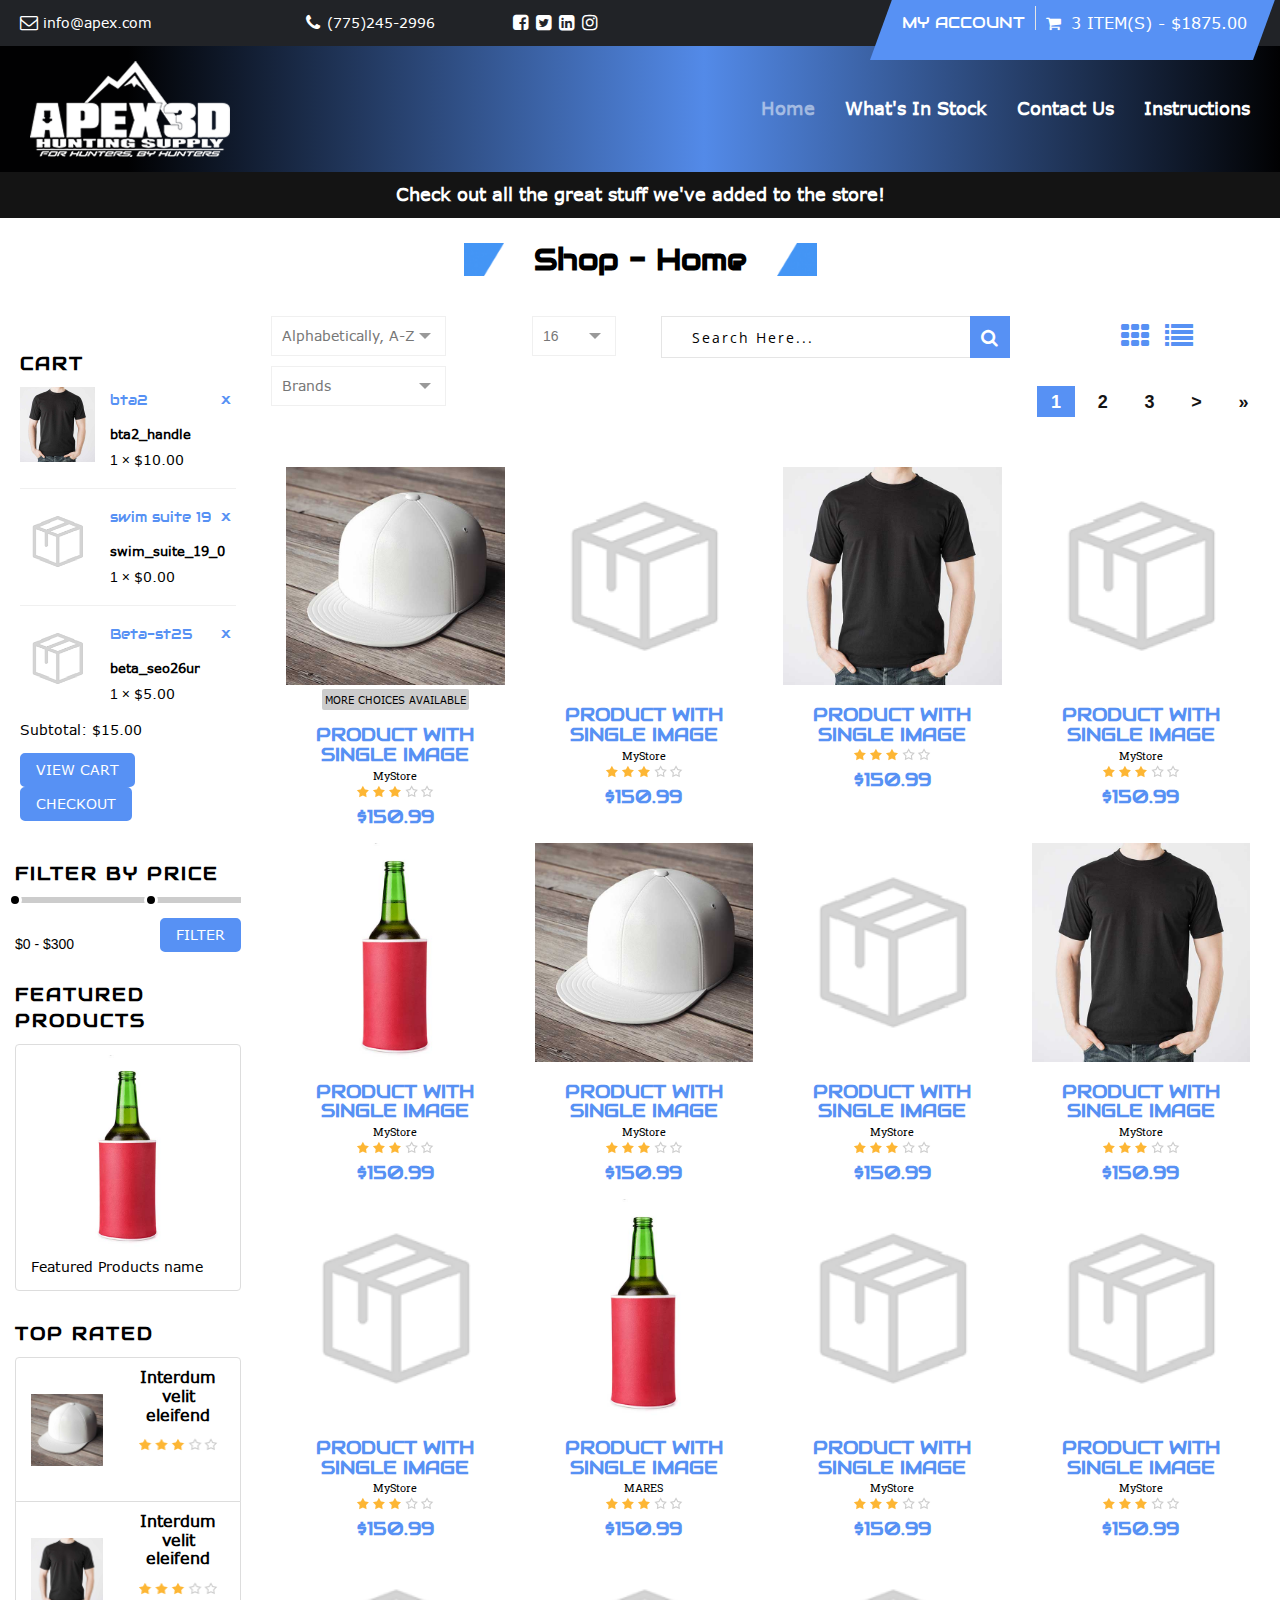
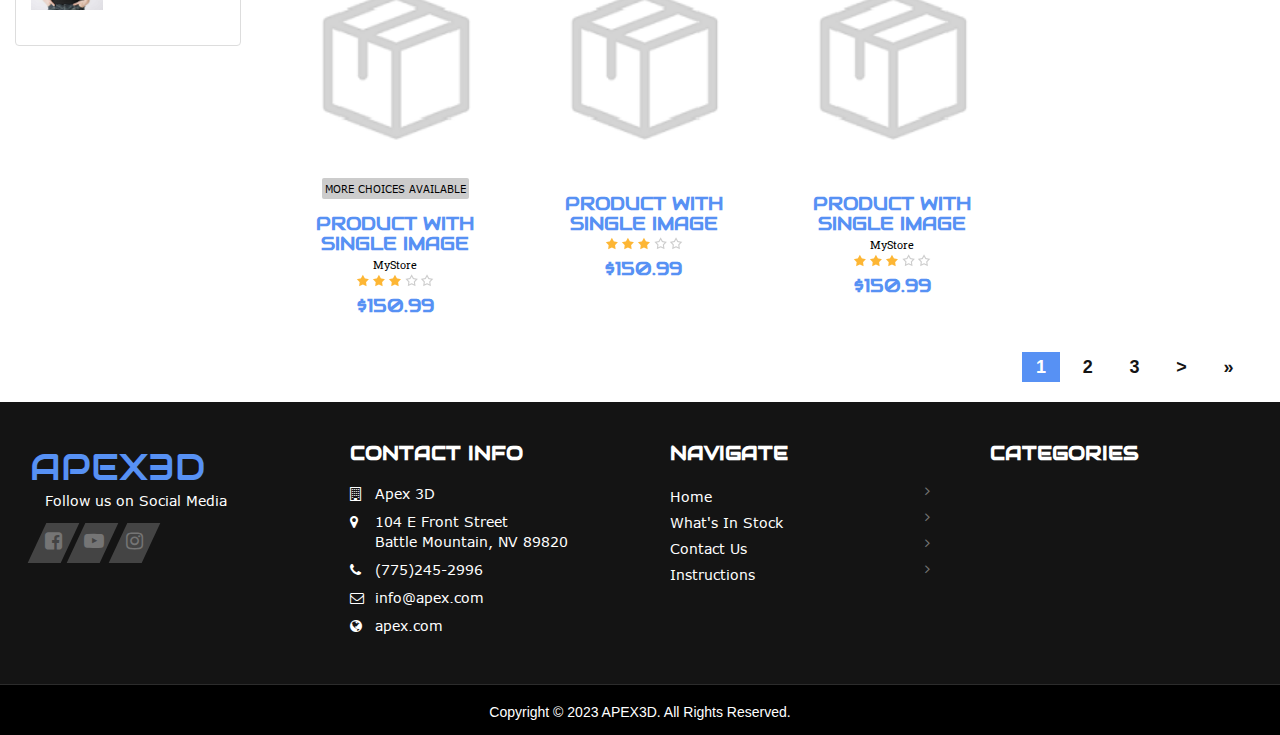
<file: shop.html>
<!DOCTYPE html>
<html lang="en">

<head>
    <meta charset="utf-8">
    <meta http-equiv="X-UA-Compatible" content="IE=edge">
    <meta name="viewport" content="width=device-width, initial-scale=1">
    <meta name="description" content="">
    <meta name="keywords" content="">
    <title>Apex</title>
    <link rel="shortcut icon" href="img/favicon.png">
    <link type="text/css" rel="stylesheet" href="css/font-awesome.min.css">
    <link type="text/css" rel="stylesheet" href="css/bootstrap.min.css">
    <link type="text/css" rel="stylesheet" href="css/owl.carousel.css">
    <link type="text/css" rel="stylesheet" href="css/magnific-popup.css">
    <link type="text/css" rel="stylesheet" href="css/main.css">
    <link type="text/css" rel="stylesheet" href="css/theme1.css">
    <!-- CSS media queries -->
    <link type="text/css" rel="stylesheet" href="css/media-queries.css">
    <link href="js/smMenu/jquery.smartmenus.bootstrap.css" rel="stylesheet">
    <link href="css/smartnav.css" rel="stylesheet">
    <link href="css/customStyles.css" rel="stylesheet">
    <link rel="stylesheet" type="text/css" href="css/lightbox.css" />
    <link href="https://stackpath.bootstrapcdn.com/font-awesome/4.7.0/css/font-awesome.min.css" rel="stylesheet">
    <!-- HTML5 shim and Respond.js for IE8 support of HTML5 elements and media queries -->
    <!-- WARNING: Respond.js doesn't work if you view the page via file:// -->
    <!--[if lt IE 9]>
         <script src="https://oss.maxcdn.com/html5shiv/3.7.3/html5shiv.min.js"></script>
         <script src="https://oss.maxcdn.com/respond/1.4.2/respond.min.js"></script>
      <![endif]-->
    <link href="https://fonts.googleapis.com/css?family=Open+Sans&display=swap" rel="stylesheet">
    <link rel="preconnect" href="https://fonts.gstatic.com">
    <link href="https://fonts.googleapis.com/css2?family=Roboto+Slab:wght@400;700&display=swap" rel="stylesheet">
    <link rel="stylesheet" href="css/custom__apex__stylesheet.css">
</head>

<body class="products">


    <div id="wrapper" class="main-wrapper">
        <!-- 
            Navigation
            ==================================== -->
            <header id="head" class="sticky-header">
                <div class="header-top primary">
                   <div class="container">
                      <div class="row">
                         <div class="col-lg-8 col-md-8 col-sm-8 col-xs-12">
                            <div class="row">
                               <div class="col-xs-12 col-md-4 pull-left quick-contact">
                                  <i class="fa fa-envelope-o"></i>
                                  <p><span></span><a href="mailto:info@apex.com">info@apex.com</a>
                                  </p>
                               </div>
                               <div class="col-xs-12 col-md-3 pull-left quick-contact phone">
                                  <i class="fa fa-phone"></i>
                                  <p><span>(775)245-2996</span></p>
                               </div>
                               <div class="col-xs-12 col-md-2 pull-left socialkt" id="social">
                                  <ul class="pull-left social-links text-center">
                                     <li><a href="#"><i class="fa fa-facebook-square"></i></a></li>
                                     <li><a href="#"><i class="fa fa-twitter-square"></i></a></li>
                                     <li><a href="#"><i class="fa fa-linkedin-square"></i></a></li>
                                     <li><a href="#"><i class="fa fa-instagram"></i></a></li>
                                  </ul>
                               </div>
                            </div>
                         </div>
                         <div class="col-xs-12 col-sm-4 col-md-4 col-lg-4 topRight">
                            <nav class="top-nav dropdown type2">
                               <ul class="text-right">
                                  <li class="myacc">
                                     <a href="#">My Account</a>
                                     <ul class="submenu text-left">
                                        <li><a href="#" data-toggle="modal" data-target="#myModal">Register <span><i
                                                    class="fa fa-edit"></i></span></a></li>
                                        <li><a href="#">Login <span><i class="fa fa-lock"></i></span></a></li>
                                     </ul>
                                  </li>
                                  <li class="cart cartWidgetInner">
                                     <a href="#">
                                        <i class="fa fa-shopping-cart"></i>&nbsp;
                                        <span>3 item(s) - $1875.00</span>
                                     </a>
                                     <ul class="submenu product_list_widget text-left">
                                        <!-- .product item -->
                                        <li>
                                           <a href="#" class="thumb">
                                              <img src="img/new-arrivals.png" alt="">
                                           </a>
                                           <div class="pdDesc">
                                              <a href="#">Cool Item 1</a>
                                              <a href="#" class="remove">x</a>
                                              <div class="variation">
                                                 <strong>Size :</strong> <span>Small</span>
                                              </div>
                                              <span class="quantity">1 × <span class="amount">$625.00</span></span>
                                           </div>
                                        </li>
                                        <li>
                                           <a href="#" class="thumb">
                                              <img src="img/new-arrivals.png" alt="">
                                           </a>
                                           <div class="pdDesc">
                                              <a href="#">Cool Item 1</a>
                                              <a href="#" class="remove">x</a>
                                              <div class="variation">
                                                 <strong>Size :</strong> <span>Small</span>
                                              </div>
                                              <span class="quantity">1 × <span class="amount">$625.00</span></span>
                                           </div>
                                        </li>
                                        <li>
                                           <a href="#" class="thumb">
                                              <img src="img/new-arrivals.png" alt="">
                                           </a>
                                           <div class="pdDesc">
                                              <a href="#">Cool Item 1</a>
                                              <a href="#" class="remove">x</a>
                                              <div class="variation">
                                                 <strong>Size :</strong> <span>Small</span>
                                              </div>
                                              <span class="quantity">1 × <span class="amount">$625.00</span></span>
                                           </div>
                                        </li>
                                        <!-- // .product item -->
                                        <!-- .product item -->
       
       
                                        <!-- // product list -->
                                        <li class="total">
                                           <span>Subtotal: </span>
                                           <span class="amount">&nbsp;$1875.00</span>
                                        </li>
                                        <li class="buttons">
                                           <a href="#" class="btn btn-gold-border">View Cart</a>
                                           <a href="#" class="btn btn-gold-border">Checkout</a>
                                        </li>
                                        <!-- // .product item -->
                                     </ul>
                                  </li>
                               </ul>
                            </nav>
                         </div>
                      </div>
                   </div>
                </div>
       
                <div class="row HeaderMenu">
                   <div class="col-xs-12">
                      <!--Start nav-->
                      <div class="navbar-default" role="navigation">
                         <div class="container">
                            <div class="navbar-header">
                               <button type="button" class="navbar-toggle" data-toggle="collapse"
                                  data-target=".navbar-collapse">
                                  <span class="sr-only">Toggle navigation</span>
                                  <span class="icon-bar"></span>
                                  <span class="icon-bar"></span>
                                  <span class="icon-bar"></span>
                               </button>
                               <a class="navbar-brand" href="index.html">
                                  <img src="img/logo.png" alt="Logo">
                               </a>
                            </div>
                            <div class="navbar-collapse collapse">
                               <!-- Left nav -->
                               <ul class="nav navbar-nav navbarRight">
                                  <li><a href="index.html" class="current-active">Home</a> </li>
                                  <li><a href="#">What's In Stock</a></li>
                                  <!-- <li>
                                     <a href="#">Services <span class="caret"></span></a>
                                     <ul class="dropdown-menu">
                                        <li><a href="#">Our Services</a></li>
                                        <li><a href="#">The Simulator</a></li>
                                        <li><a href="#">Parties & Events</a></li>
                                     </ul>
                                  </li> -->
                                  <li><a href="#">Contact us</a> </li>
                                  <li><a href="#">Instructions</a> </li>
                               </ul>
                               <!--Dropdown Menus UL-->
                            </div>
                            <!--/.nav-collapse -->
                         </div>
                         <!--/.container -->
                      </div> <!-- Main Navbar Div ENDS-->
                   </div>
                </div>
             </header>
        <!--
            End Navigation
            ==================================== -->
        <!--
                Home slider
                ==================================== -->
        <div id="slider" class="sitemessage  slider-wrapper relative overflow-hidden slide-overlay clb">
            <div class="col-xs-12 col-sm-12 col-md-12 col-lg-12" id="abovetext">
                <div class="message" id="sitemessage">
                    <p>Check out all the great stuff we've added to the store!</p>
                </div>
            </div>
        </div> <!-- // #start -->
        <!--
                End Home slider
                ==================================== -->
        <!-- // shop breadcrumb -->
        <section class="product-category-page">
            <div class="container">
                <div class="row" id="storecat">
                    <h2>Shop - Home</h2>
                </div>
                <div class="row">
                    <div class="col-xs-12 col-sm-4 col-md-3">
                        <div id="secondary" class="widget-area" role="complementary">
                            <!-- .widget -->





                            <aside class="widget cartWidget">
                                <h3 class="widget-title">Cart</h3>
                                <div class="cartWidgetInner">
                                    <ul class="product_list_widget">
                                        <li>
                                            <a href="/products/bta2_handle" class="thumb">
                                                <img src="img/shirt.jpg" alt="" class="sidebar_img">
                                            </a>
                                            <div class="pdDesc">
                                                <a href="/products/bta2_handle">bta2</a>
                                                <a href="javascript:void(0)"
                                                    onclick="deleteFromCartTop('5d0b5a91-5e90-4055-9dd9-7db9ac1f1040', this)"
                                                    class="remove btn-remove-cart-top">x</a>
                                                <div class="variation">
                                                    <strong>bta2_handle</strong>
                                                </div>
                                                <span class="quantity">1 × <span class="amount">$10.00</span></span>
                                            </div>
                                        </li>
                                        <li>
                                            <a href="/products/swim_suite_19_0" class="thumb">
                                                <img src="img/no-product.png" alt="" class="sidebar_img">
                                            </a>
                                            <div class="pdDesc">
                                                <a href="/products/swim_suite_19_0">swim suite 19</a>
                                                <a href="javascript:void(0)"
                                                    onclick="deleteFromCartTop('5ceb9f05-c7ac-45a7-8b6c-7454ac1f1040', this)"
                                                    class="remove btn-remove-cart-top">x</a>
                                                <div class="variation">
                                                    <strong>swim_suite_19_0</strong>
                                                </div>
                                                <span class="quantity">1 × <span class="amount">$0.00</span></span>
                                            </div>
                                        </li>
                                        <li>
                                            <a href="/products/beta_seo26ur" class="thumb">
                                                <img src="img/no-product.png" alt="" class="sidebar_img">
                                            </a>
                                            <div class="pdDesc">
                                                <a href="/products/beta_seo26ur">Beta-st25</a>
                                                <a href="javascript:void(0)"
                                                    onclick="deleteFromCartTop('5cb98c68-5434-4a49-a4ba-5e86ac1f1040', this)"
                                                    class="remove btn-remove-cart-top">x</a>
                                                <div class="variation">
                                                    <strong>beta_seo26ur</strong>
                                                </div>
                                                <span class="quantity">1 × <span class="amount">$5.00</span></span>
                                            </div>
                                        </li>
                                    </ul>
                                    <!-- // product list -->
                                    <p class="total">
                                        <span>Subtotal:</span>
                                        <span class="amount">$15.00</span>
                                    </p>
                                    <p class="buttons">
                                        <a href="cart.html" class="btn btn-ash-border">View Cart</a>
                                        <a href="checkout.html" class="btn btn-ash-border btn_place_order">Checkout</a>
                                    </p>
                                </div>
                            </aside>


                            <!-- // cart widget -->
                            <!-- .widget -->

                            <!-- // product category -->
                            <!-- .widget -->
                            <aside class="price-filter-widget widget">
                                <h3 class="widget-title">Filter by Price</h3>
                                <div class="price-range-wrapper">
                                    <div class="priceRange"></div>
                                    <div class="price-slider-amount clear">
                                        <label for="amount">Price:</label>
                                        <input type="text" id="amount" readonly>
                                        <a href="#" class="btn btn-ash-border pull-right">Filter</a>
                                    </div>
                                </div>
                            </aside>
                            <!-- .widget -->
                            <aside class="widget desktop-v-featured_products">
                                <h3 class="widget-title">Featured Products</h3>
                                <ul class="list-group widget-img-slideshow">
                                    <li class="list-group-item">
                                        <img src="img/koozie.jpg" alt="" class="img-responsive">
                                        <p>Featured Products name</p>
                                    </li>

                                </ul>
                            </aside>
                            <!-- end .widget -->
                            <!-- .widget -->
                            <aside class="widget">
                                <h3 class="widget-title">Top Rated</h3>
                                <ul class="list-group">
                                    <li class="list-group-item">
                                        <div class="widgetProduct">
                                            <div class="media">
                                                <div class="media-left">
                                                    <a href="#">
                                                        <img alt="" src="img/mask.jpg" class="media-object">
                                                    </a>
                                                </div>
                                                <div class="media-body">
                                                    <h4 class="media-heading"><a href="#">Interdum velit
                                                            eleifend</a></h4>
                                                    <p class="rating"><img src="img/star.png" alt=""></p>
                                                    <span class="price">$55</span>
                                                </div>
                                            </div>
                                        </div>
                                    </li>
                                    <li class="list-group-item">
                                        <div class="widgetProduct">
                                            <div class="media">
                                                <div class="media-left">
                                                    <a href="#">
                                                        <img alt="" src="img/shirt.jpg" class="media-object">
                                                    </a>
                                                </div>
                                                <div class="media-body">
                                                    <h4 class="media-heading"><a href="#">Interdum velit
                                                            eleifend</a></h4>
                                                    <p class="rating"><img src="img/star.png" alt=""></p>
                                                    <span class="price">$55</span>
                                                </div>
                                            </div>
                                        </div>
                                    </li>

                                </ul>
                            </aside>
                            <!-- end .widget -->
                        </div>
                        <!-- // widget-area -->
                    </div>
                    <!-- // col-sm-3 -->
                    <div class="col-xs-12 col-sm-8 col-md-9">
                        <div class="productDisplayType">

                            <div class="row">
                                <input type="hidden" id="filtered_products_section" value="div">
                                <div class="col-xs-12 col-sm-4 col-md-3">
                                    <div class="productSorting">
                                        <div id="sbHolder_18994987" class="sbHolder"><a id="sbToggle_18994987" href="#"
                                                class="sbToggle"></a><a id="sbSelector_18994987" href="#"
                                                class="sbSelector sbFocus">Alphabetically, A-Z</a>
                                            <ul id="sbOptions_18994987" class="sbOptions" style="display: none;">
                                                <li><a href="#name_asc" rel="name_asc" class="sbFocus">Alphabetically,
                                                        A-Z</a></li>
                                                <li><a href="#name_desc" rel="name_desc">Alphabetically, Z-A</a></li>
                                                <li><a href="#price_asc" rel="price_asc">Price, Low to high</a></li>
                                                <li><a href="#price_desc" rel="price_desc">Price, High to low</a></li>
                                                <li><a href="#created_desc" rel="created_desc">Newest first</a></li>
                                                <li><a href="#created_asc" rel="created_asc">Oldest first</a></li>
                                            </ul>
                                        </div>
                                    </div>
                                </div>




                                <div class="hidden-xs hidden-sm col-md-2">
                                    <div class="productLimiter clear">
                                        <label for="productlimiter">Show :</label>
                                        <select name="productlimiter" id="productlimiter" class="" sb="54963162"
                                            style="display: none;">
                                            <option value="15">15</option>
                                            <option value="25">25</option>
                                            <option value="50">50</option>
                                            <option value="75">75</option>
                                            <option value="100">100</option>
                                            <option value="125">125</option>
                                        </select>
                                        <div id="sbHolder_54963162" class="sbHolder"><a id="sbToggle_54963162" href="#"
                                                class="sbToggle"></a><a id="sbSelector_54963162" href="#"
                                                class="sbSelector">16</a>
                                            <ul id="sbOptions_54963162" class="sbOptions" style="display: none;">
                                                <li><a href="#16" rel="16" class="sbFocus">16</a></li>
                                                <li><a href="#25" rel="25">25</a></li>
                                                <li><a href="#50" rel="50">50</a></li>
                                                <li><a href="#75" rel="75">75</a></li>
                                                <li><a href="#100" rel="100">100</a></li>
                                                <li><a href="#125" rel="125">125</a></li>
                                            </ul>
                                        </div>
                                    </div>
                                </div>
                                <div class="col-xs-12 col-sm-8 col-md-7 clear filter_sf" id="filter_sf">
                                    <div class="col-xs-12 col-sm-8 col-md-8">
                                        <div class="productLimiter clear">
                                            <form action="#" method="post" class="blog-search" id="part_search_form">
                                                <input type="text" value="" name="search_part" id="search_part"
                                                    class="search-input partSearch ui-autocomplete-input"
                                                    placeholder="Search Here..." autocomplete="off">
                                                <button type="button" id="part_search_button"
                                                    class="productSearch_button search-sub">
                                                    <i class="fa fa-search"></i>
                                                </button>
                                            </form>
                                        </div>
                                    </div>

                                    <!--nav class="woocommerce-pagination">
            <ul class="page-numbers text-right">
                <li><span class="current">1</span></li>
                <li><a href="#">2</a></li>
                <li><a href="#">3</a></li>
                <li><a href="#">→</a></li>
            </ul>
         </nav-->
                                    <div class="col-xs-12 col-sm-4 col-md-4">
                                        <nav class="productViewToggle">
                                            <a href="shop.html" class="gridView"><i class="fa fa-th"></i></a>
                                            <a href="listview.html" class="listView"><i class="fa fa-list"></i></a>
                                        </nav>
                                    </div>
                                    <!--nav class="woocommerce-pagination">
            <ul class="page-numbers text-right">
               <li><span class="current">1</span></li>
               <li><a href="#">2</a></li>
               <li><a href="#">3</a></li>
               <li><a href="#">&rarr;</a></li>
            </ul>
         </nav-->
                                </div>
                            </div>
                            <div class="row">
                                <div class="col-xs-12 col-sm-4 col-md-3 ">
                                    <div class="productSorting">
                                        <div class="productSorting">
                                            <div id="sbHolder_52447504" class="sbHolder"><a id="sbToggle_52447504"
                                                    href="#" class="sbToggle"></a><a id="sbSelector_52447504" href="#"
                                                    class="sbSelector">Brands</a>
                                                <ul id="sbOptions_52447504" class="sbOptions"
                                                    style="top: 26px; max-height: 1369px; display: none;">
                                                    <li><a href="#name_asc" rel="name_asc" class="sbFocus">brand1</a>
                                                    </li>
                                                    <li><a href="#name_desc" rel="name_desc">brand2</a></li>
                                                    <li><a href="#price_asc" rel="price_asc">brand3</a></li>
                                                    <li><a href="#price_desc" rel="price_desc">brand4</a></li>
                                                    <li><a href="#created_desc" rel="created_desc">brand5</a></li>
                                                    <li><a href="#created_asc" rel="created_asc">brand6</a></li>
                                                </ul>
                                            </div>
                                            <!--select name="productsorting" id="productsorting" class="selectbox">
               <option value="default" selected="selected">Default sorting</option>
               <option value="price">Sort by price: low to high</option>
               <option value="price-desc">Sort by price: high to low</option>
            </select-->
                                        </div>

                                    </div>
                                </div>

                                <!-- .widget -->
                                <aside class="widget mobile-v-featured_products">
                                    <h3 class="widget-title">Featured Products</h3>
                                    <ul class="list-group widget-img-slideshow">
                                        <li class="list-group-item">
                                            <img src="img/koozie.jpg" alt="" class="img-responsive">
                                            <p>Featured Products name</p>
                                        </li>

                                    </ul>
                                </aside>
                                <!-- end .widget -->

                                <div class="col-xs-12 col-sm-9 col-md-9 clear">
                                    <ul class="page-numbers text-right">
                                        <li><span class="current">1</span></li>
                                        <li><a href="#">2</a></li>
                                        <li><a href="#">3</a></li>
                                        <li><a href="#" title="Next">&gt;</a></li>
                                        <li><a href="#" title="Last">»</a></li>
                                    </ul>
                                </div>

                            </div>
                        </div>
                        <div class="row no-margin row-border proLists">
                            <div class="col-xs-12 col-sm-6 col-md-3">
                                <div data-product-id="4" class="productBorder chkProductID">
                                    <img src="img/mask.jpg" alt="" class="img-responsive">
                                    <div class="productBorderHover verticalMiddle">
                                        <div class="verticalInner">
                                            <h4><a href="#">Product With Single Image</a></h4>
                                            <p class="rating">
                                                <img src="img/star.png" alt="">
                                            </p>
                                            <div class="price">
                                                <del><span class="amount">$180.99</span></del>
                                                <span class="amount">$150.99</span>
                                            </div>
                                        </div>
                                    </div>

                                    <div class="frontinfo">
                                        <span class="more_choice more_choice_available">MORE CHOICES AVAILABLE</span>
                                        <h4><a href="#">Product With Single Image</a></h4>
                                        <h5 class="manuf">MyStore</h5>
                                        <center>
                                            <div class="rating product-rating bottom_rating">
                                                <img src="img/star.png" alt="">


                                            </div>
                                            <!--p class="rating">
													<img src="/img/icons/star2.png" alt=""> <span class="numr">(15)</span>
												</p-->
                                        </center>
                                        <div class="amount">$150.99</div>
                                    </div>
                                    <!-- products meta -->
                                    <ul class="productMetas">
                                        <li><a href="shop-single-quick.php" class="ajax-view"><span><i
                                                        class="fa fa-eye"></i></span> Quick View</a></li>
                                        <li><a href="#"><span><i class="fa fa-shopping-cart"></i></span> Add to Cart</a>
                                        </li>
                                        <li><a href="#"><span><i class="fa fa-heart-o"></i></span> Wishlist</a></li>

                                    </ul>
                                    <!-- // products meta -->
                                    <!-- animated-border -->
                                    <span class="linetop"></span>
                                    <span class="lineright"></span>
                                    <span class="linebottom"></span>
                                    <span class="lineleft"></span>
                                    <!-- // animated-border -->
                                </div>
                            </div>
                            <div class="col-xs-12 col-sm-6 col-md-3">
                                <div data-product-id="5" class="productBorder chkProductID">
                                    <img src="img/no-product.png" alt="" class="img-responsive">
                                    <div class="productBorderHover verticalMiddle">
                                        <div class="verticalInner">
                                            <h4><a href="#">Product With Single Image</a></h4>
                                            <p class="rating">
                                                <img src="img/star.png" alt="">
                                            </p>
                                            <div class="price">
                                                <del><span class="amount">$180.99</span></del>
                                                <span class="amount">$150.99</span>
                                            </div>
                                        </div>
                                    </div>


                                    <div class="frontinfo">
                                        <h4><a href="#">Product With Single Image</a></h4>
                                        <h5 class="manuf">MyStore</h5>
                                        <center>
                                            <div class="rating product-rating bottom_rating">
                                                <img src="img/star.png" alt="">


                                            </div>
                                            <!--p class="rating">
													<img src="/img/icons/star2.png" alt=""> <span class="numr">(15)</span>
												</p-->
                                        </center>
                                        <div class="amount">$150.99</div>
                                    </div>
                                    <!-- products meta -->
                                    <ul class="productMetas">
                                        <li><a href="shop-single-quick.php" class="ajax-view"><span><i
                                                        class="fa fa-eye"></i></span> Quick View</a></li>
                                        <li><a href="#"><span><i class="fa fa-shopping-cart"></i></span> Add to Cart</a>
                                        </li>
                                        <li><a href="#"><span><i class="fa fa-heart-o"></i></span> Wishlist</a></li>

                                    </ul>
                                    <!-- // products meta -->
                                    <!-- animated-border -->
                                    <span class="linetop"></span>
                                    <span class="lineright"></span>
                                    <span class="linebottom"></span>
                                    <span class="lineleft"></span>
                                    <!-- // animated-border -->
                                </div>
                            </div>
                            <div class="col-xs-12 col-sm-6 col-md-3">
                                <div data-product-id="6" class="productBorder chkProductID">
                                    <img src="img/shirt.jpg" alt="" class="img-responsive">
                                    <div class="productBorderHover verticalMiddle">
                                        <div class="verticalInner">
                                            <h4><a href="#">Product With Single Image</a></h4>
                                            <p class="rating">
                                                <img src="img/star.png" alt="">
                                            </p>
                                            <div class="price">
                                                <del><span class="amount">$180.99</span></del>
                                                <span class="amount">$150.99</span>
                                            </div>
                                        </div>
                                    </div>

                                    <div class="frontinfo">
                                        <h4><a href="#">Product With Single Image</a></h4>
                                        <center>
                                            <div class="rating product-rating bottom_rating">
                                                <img src="img/star.png" alt="">


                                            </div>
                                            <!--p class="rating">
													<img src="/img/icons/star2.png" alt=""> <span class="numr">(15)</span>
												</p-->
                                        </center>
                                        <div class="amount">$150.99</div>
                                    </div>
                                    <!-- products meta -->
                                    <ul class="productMetas">
                                        <li><a href="shop-single-quick.php" class="ajax-view"><span><i
                                                        class="fa fa-eye"></i></span> Quick View</a></li>
                                        <li><a href="#"><span><i class="fa fa-shopping-cart"></i></span> Add to Cart</a>
                                        </li>
                                        <li><a href="#"><span><i class="fa fa-heart-o"></i></span> Wishlist</a></li>

                                    </ul>
                                    <!-- // products meta -->
                                    <!-- animated-border -->
                                    <span class="linetop"></span>
                                    <span class="lineright"></span>
                                    <span class="linebottom"></span>
                                    <span class="lineleft"></span>
                                    <!-- // animated-border -->
                                </div>
                            </div>
                            <div class="col-xs-12 col-sm-6 col-md-3">
                                <div data-product-id="7" class="productBorder chkProductID">
                                    <img src="img/no-product.png" alt="" class="img-responsive">
                                    <div class="productBorderHover verticalMiddle">
                                        <div class="verticalInner">
                                            <h4><a href="#">Product With Single Image</a></h4>
                                            <p class="rating">
                                                <img src="img/star.png" alt="">
                                            </p>
                                            <div class="price">
                                                <del><span class="amount">$180.99</span></del>
                                                <span class="amount">$150.99</span>
                                            </div>
                                        </div>
                                    </div>


                                    <div class="frontinfo">
                                        <h4><a href="#">Product With Single Image</a></h4>
                                        <h5 class="manuf">MyStore</h5>
                                        <center>
                                            <div class="rating product-rating bottom_rating">
                                                <img src="img/star.png" alt="">


                                            </div>
                                            <!--p class="rating">
													<img src="/img/icons/star2.png" alt=""> <span class="numr">(15)</span>
												</p-->
                                        </center>
                                        <div class="amount">$150.99</div>
                                    </div>
                                    <!-- products meta -->
                                    <ul class="productMetas">
                                        <li><a href="shop-single-quick.php" class="ajax-view"><span><i
                                                        class="fa fa-eye"></i></span> Quick View</a></li>
                                        <li><a href="#"><span><i class="fa fa-shopping-cart"></i></span> Add to Cart</a>
                                        </li>
                                        <li><a href="#"><span><i class="fa fa-heart-o"></i></span> Wishlist</a></li>

                                    </ul>
                                    <!-- // products meta -->
                                    <!-- animated-border -->
                                    <span class="linetop"></span>
                                    <span class="lineright"></span>
                                    <span class="linebottom"></span>
                                    <span class="lineleft"></span>
                                    <!-- // animated-border -->
                                </div>
                            </div>
                            <div class="col-xs-12 col-sm-6 col-md-3">
                                <div data-product-id="8" class="productBorder chkProductID">
                                    <img src="img/koozie.jpg" alt="" class="img-responsive">
                                    <div class="productBorderHover verticalMiddle">
                                        <div class="verticalInner">
                                            <h4><a href="#">Product With Single Image</a></h4>
                                            <p class="rating">
                                                <img src="img/star.png" alt="">
                                            </p>
                                            <div class="price">
                                                <del><span class="amount">$180.99</span></del>
                                                <span class="amount">$150.99</span>
                                            </div>
                                        </div>
                                    </div>


                                    <div class="frontinfo">
                                        <h4><a href="#">Product With Single Image</a></h4>
                                        <h5 class="manuf">MyStore</h5>
                                        <center>
                                            <div class="rating product-rating bottom_rating">
                                                <img src="img/star.png" alt="">


                                            </div>
                                            <!--p class="rating">
													<img src="/img/icons/star2.png" alt=""> <span class="numr">(15)</span>
												</p-->
                                        </center>
                                        <div class="amount">$150.99</div>
                                    </div>
                                    <!-- products meta -->
                                    <ul class="productMetas">
                                        <li><a href="shop-single-quick.php" class="ajax-view"><span><i
                                                        class="fa fa-eye"></i></span> Quick View</a></li>
                                        <li><a href="#"><span><i class="fa fa-shopping-cart"></i></span> Add to Cart</a>
                                        </li>
                                        <li><a href="#"><span><i class="fa fa-heart-o"></i></span> Wishlist</a></li>

                                    </ul>
                                    <!-- // products meta -->
                                    <!-- animated-border -->
                                    <span class="linetop"></span>
                                    <span class="lineright"></span>
                                    <span class="linebottom"></span>
                                    <span class="lineleft"></span>
                                    <!-- // animated-border -->
                                </div>
                            </div>
                            <div class="col-xs-12 col-sm-6 col-md-3">
                                <div data-product-id="9" class="productBorder chkProductID">
                                    <img src="img/mask.jpg" alt="" class="img-responsive">
                                    <div class="productBorderHover verticalMiddle">
                                        <div class="verticalInner">
                                            <h4><a href="#">Product With Single Image</a></h4>
                                            <p class="rating">
                                                <img src="img/star.png" alt="">
                                            </p>
                                            <div class="price">
                                                <del><span class="amount">$180.99</span></del>
                                                <span class="amount">$150.99</span>
                                            </div>
                                        </div>
                                    </div>


                                    <div class="frontinfo">
                                        <h4><a href="#">Product With Single Image</a></h4>
                                        <h5 class="manuf">MyStore</h5>
                                        <center>
                                            <div class="rating product-rating bottom_rating">
                                                <img src="img/star.png" alt="">


                                            </div>
                                            <!--p class="rating">
													<img src="/img/icons/star2.png" alt=""> <span class="numr">(15)</span>
												</p-->
                                        </center>
                                        <div class="amount">$150.99</div>
                                    </div>
                                    <!-- products meta -->
                                    <ul class="productMetas">
                                        <li><a href="shop-single-quick.php" class="ajax-view"><span><i
                                                        class="fa fa-eye"></i></span> Quick View</a></li>
                                        <li><a href="#"><span><i class="fa fa-shopping-cart"></i></span> Add to Cart</a>
                                        </li>
                                        <li><a href="#"><span><i class="fa fa-heart-o"></i></span> Wishlist</a></li>

                                    </ul>
                                    <!-- // products meta -->
                                    <!-- animated-border -->
                                    <span class="linetop"></span>
                                    <span class="lineright"></span>
                                    <span class="linebottom"></span>
                                    <span class="lineleft"></span>
                                    <!-- // animated-border -->
                                </div>
                            </div>

                            <div class="col-xs-12 col-sm-6 col-md-3">
                                <div data-product-id="7" class="productBorder chkProductID">
                                    <img src="img/no-product.png" alt="" class="img-responsive">
                                    <div class="productBorderHover verticalMiddle">
                                        <div class="verticalInner">
                                            <h4><a href="#">Product With Single Image</a></h4>
                                            <p class="rating">
                                                <img src="img/star.png" alt="">
                                            </p>
                                            <div class="price">
                                                <del><span class="amount">$180.99</span></del>
                                                <span class="amount">$150.99</span>
                                            </div>
                                        </div>
                                    </div>


                                    <div class="frontinfo">
                                        <h4><a href="#">Product With Single Image</a></h4>
                                        <h5 class="manuf">MyStore</h5>
                                        <center>
                                            <div class="rating product-rating bottom_rating">
                                                <img src="img/star.png" alt="">


                                            </div>
                                            <!--p class="rating">
													<img src="/img/icons/star2.png" alt=""> <span class="numr">(15)</span>
												</p-->
                                        </center>
                                        <div class="amount">$150.99</div>
                                    </div>
                                    <!-- products meta -->
                                    <ul class="productMetas">
                                        <li><a href="shop-single-quick.php" class="ajax-view"><span><i
                                                        class="fa fa-eye"></i></span> Quick View</a></li>
                                        <li><a href="#"><span><i class="fa fa-shopping-cart"></i></span> Add to Cart</a>
                                        </li>
                                        <li><a href="#"><span><i class="fa fa-heart-o"></i></span> Wishlist</a></li>

                                    </ul>
                                    <!-- // products meta -->
                                    <!-- animated-border -->
                                    <span class="linetop"></span>
                                    <span class="lineright"></span>
                                    <span class="linebottom"></span>
                                    <span class="lineleft"></span>
                                    <!-- // animated-border -->
                                </div>
                            </div>

                            <div class="col-xs-12 col-sm-6 col-md-3">
                                <div data-product-id="6" class="productBorder chkProductID">
                                    <img src="img/shirt.jpg" alt="" class="img-responsive">
                                    <div class="productBorderHover verticalMiddle">
                                        <div class="verticalInner">
                                            <h4><a href="#">Product With Single Image</a></h4>
                                            <p class="rating">
                                                <img src="img/star.png" alt="">
                                            </p>
                                            <div class="price">
                                                <del><span class="amount">$180.99</span></del>
                                                <span class="amount">$150.99</span>
                                            </div>
                                        </div>
                                    </div>


                                    <div class="frontinfo">
                                        <h4><a href="#">Product With Single Image</a></h4>
                                        <h5 class="manuf">MyStore</h5>
                                        <center>
                                            <div class="rating product-rating bottom_rating">
                                                <img src="img/star.png" alt="">


                                            </div>
                                            <!--p class="rating">
													<img src="/img/icons/star2.png" alt=""> <span class="numr">(15)</span>
												</p-->
                                        </center>
                                        <div class="amount">$150.99</div>
                                    </div>
                                    <!-- products meta -->
                                    <ul class="productMetas">
                                        <li><a href="shop-single-quick.php" class="ajax-view"><span><i
                                                        class="fa fa-eye"></i></span> Quick View</a></li>
                                        <li><a href="#"><span><i class="fa fa-shopping-cart"></i></span> Add to Cart</a>
                                        </li>
                                        <li><a href="#"><span><i class="fa fa-heart-o"></i></span> Wishlist</a></li>

                                    </ul>
                                    <!-- // products meta -->
                                    <!-- animated-border -->
                                    <span class="linetop"></span>
                                    <span class="lineright"></span>
                                    <span class="linebottom"></span>
                                    <span class="lineleft"></span>
                                    <!-- // animated-border -->
                                </div>
                            </div>
                            <div class="col-xs-12 col-sm-6 col-md-3">
                                <div data-product-id="7" class="productBorder chkProductID">
                                    <img src="img/no-product.png" alt="" class="img-responsive">
                                    <div class="productBorderHover verticalMiddle">
                                        <div class="verticalInner">
                                            <h4><a href="#">Product With Single Image</a></h4>
                                            <p class="rating">
                                                <img src="img/star.png" alt="">
                                            </p>
                                            <div class="price">
                                                <del><span class="amount">$180.99</span></del>
                                                <span class="amount">$150.99</span>
                                            </div>
                                        </div>
                                    </div>
                                    <div class="frontinfo">
                                        <h4><a href="#">Product With Single Image</a></h4>
                                        <h5 class="manuf">MyStore</h5>
                                        <center>
                                            <div class="rating product-rating bottom_rating">
                                                <img src="img/star.png" alt="">


                                            </div>
                                            <!--p class="rating">
													<img src="/img/icons/star2.png" alt=""> <span class="numr">(15)</span>
												</p-->
                                        </center>
                                        <div class="amount">$150.99</div>
                                    </div>
                                    <!-- products meta -->
                                    <ul class="productMetas">
                                        <li><a href="shop-single-quick.php" class="ajax-view"><span><i
                                                        class="fa fa-eye"></i></span> Quick View</a></li>
                                        <li><a href="#"><span><i class="fa fa-shopping-cart"></i></span> Add to Cart</a>
                                        </li>
                                        <li><a href="#"><span><i class="fa fa-heart-o"></i></span> Wishlist</a></li>

                                    </ul>
                                    <!-- // products meta -->
                                    <!-- animated-border -->
                                    <span class="linetop"></span>
                                    <span class="lineright"></span>
                                    <span class="linebottom"></span>
                                    <span class="lineleft"></span>
                                    <!-- // animated-border -->
                                </div>
                            </div>
                            <div class="col-xs-12 col-sm-6 col-md-3">
                                <div data-product-id="8" class="productBorder chkProductID">
                                    <img src="img/koozie.jpg" alt="" class="img-responsive">
                                    <div class="productBorderHover verticalMiddle">
                                        <div class="verticalInner">
                                            <h4><a href="#">Product With Single Image</a></h4>
                                            <p class="rating">
                                                <img src="img/star.png" alt="">
                                            </p>
                                            <div class="price">
                                                <del><span class="amount">$180.99</span></del>
                                                <span class="amount">$150.99</span>
                                            </div>
                                        </div>
                                    </div>

                                    <div class="frontinfo">
                                        <h4><a href="#">Product With Single Image</a></h4>
                                        <h5 class="manuf">MARES</h5>
                                        <center>

                                            <div class="rating product-rating bottom_rating">
                                                <img src="img/star.png" alt="">


                                            </div>
                                            <!--p class="rating">
													<img src="/img/icons/star2.png" alt=""> <span class="numr">(15)</span>
												</p-->
                                        </center>
                                        <div class="amount">$150.99</div>
                                    </div>
                                    <!-- products meta -->
                                    <ul class="productMetas">
                                        <li><a href="shop-single-quick.php" class="ajax-view"><span><i
                                                        class="fa fa-eye"></i></span> Quick View</a></li>
                                        <li><a href="#"><span><i class="fa fa-shopping-cart"></i></span> Add to Cart</a>
                                        </li>
                                        <li><a href="#"><span><i class="fa fa-heart-o"></i></span> Wishlist</a></li>

                                    </ul>
                                    <!-- // products meta -->
                                    <!-- animated-border -->
                                    <span class="linetop"></span>
                                    <span class="lineright"></span>
                                    <span class="linebottom"></span>
                                    <span class="lineleft"></span>
                                    <!-- // animated-border -->
                                </div>
                            </div>
                            <div class="col-xs-12 col-sm-6 col-md-3">
                                <div data-product-id="7" class="productBorder chkProductID">
                                    <img src="img/no-product.png" alt="" class="img-responsive">
                                    <div class="productBorderHover verticalMiddle">
                                        <div class="verticalInner">
                                            <h4><a href="#">Product With Single Image</a></h4>
                                            <p class="rating">
                                                <img src="img/star.png" alt="">
                                            </p>
                                            <div class="price">
                                                <del><span class="amount">$180.99</span></del>
                                                <span class="amount">$150.99</span>
                                            </div>
                                        </div>
                                    </div>

                                    <div class="frontinfo">
                                        <h4><a href="#">Product With Single Image</a></h4>
                                        <h5 class="manuf">MyStore</h5>
                                        <center>
                                            <div class="rating product-rating bottom_rating">
                                                <img src="img/star.png" alt="">


                                            </div>
                                            <!--p class="rating">
													<img src="/img/icons/star2.png" alt=""> <span class="numr">(15)</span>
												</p-->
                                        </center>
                                        <div class="amount">$150.99</div>
                                    </div>
                                    <!-- products meta -->
                                    <ul class="productMetas">
                                        <li><a href="shop-single-quick.php" class="ajax-view"><span><i
                                                        class="fa fa-eye"></i></span> Quick View</a></li>
                                        <li><a href="#"><span><i class="fa fa-shopping-cart"></i></span> Add to Cart</a>
                                        </li>
                                        <li><a href="#"><span><i class="fa fa-heart-o"></i></span> Wishlist</a></li>

                                    </ul>
                                    <!-- // products meta -->
                                    <!-- animated-border -->
                                    <span class="linetop"></span>
                                    <span class="lineright"></span>
                                    <span class="linebottom"></span>
                                    <span class="lineleft"></span>
                                    <!-- // animated-border -->
                                </div>
                            </div>
                            <div class="col-xs-12 col-sm-6 col-md-3">
                                <div data-product-id="7" class="productBorder chkProductID">
                                    <img src="img/no-product.png" alt="" class="img-responsive">
                                    <div class="productBorderHover verticalMiddle">
                                        <div class="verticalInner">
                                            <h4><a href="#">Product With Single Image</a></h4>
                                            <p class="rating">
                                                <img src="img/star.png" alt="">
                                            </p>
                                            <div class="price">
                                                <del><span class="amount">$180.99</span></del>
                                                <span class="amount">$150.99</span>
                                            </div>
                                        </div>
                                    </div>

                                    <div class="frontinfo">
                                        <h4><a href="#">Product With Single Image</a></h4>
                                        <h5 class="manuf">MyStore</h5>
                                        <center>
                                            <div class="rating product-rating bottom_rating">
                                                <img src="img/star.png" alt="">


                                            </div>
                                            <!--p class="rating">
													<img src="/img/icons/star2.png" alt=""> <span class="numr">(15)</span>
												</p-->
                                        </center>
                                        <div class="amount">$150.99</div>
                                    </div>
                                    <!-- products meta -->
                                    <ul class="productMetas">
                                        <li><a href="shop-single-quick.php" class="ajax-view"><span><i
                                                        class="fa fa-eye"></i></span> Quick View</a></li>
                                        <li><a href="#"><span><i class="fa fa-shopping-cart"></i></span> Add to Cart</a>
                                        </li>
                                        <li><a href="#"><span><i class="fa fa-heart-o"></i></span> Wishlist</a></li>

                                    </ul>
                                    <!-- // products meta -->
                                    <!-- animated-border -->
                                    <span class="linetop"></span>
                                    <span class="lineright"></span>
                                    <span class="linebottom"></span>
                                    <span class="lineleft"></span>
                                    <!-- // animated-border -->
                                </div>
                            </div>
                            <div class="col-xs-12 col-sm-6 col-md-3">
                                <div data-product-id="7" class="productBorder chkProductID">
                                    <img src="img/no-product.png" alt="" class="img-responsive">
                                    <div class="productBorderHover verticalMiddle">
                                        <div class="verticalInner">
                                            <h4><a href="#">Product With Single Image</a></h4>
                                            <p class="rating">
                                                <img src="img/star.png" alt="">
                                            </p>
                                            <div class="price">
                                                <del><span class="amount">$180.99</span></del>
                                                <span class="amount">$150.99</span>
                                            </div>
                                        </div>
                                    </div>

                                    <div class="frontinfo">
                                        <span class="more_choice more_choice_available">MORE CHOICES AVAILABLE</span>
                                        <h4><a href="#">Product With Single Image</a></h4>
                                        <h5 class="manuf">MyStore</h5>
                                        <center>
                                            <div class="rating product-rating bottom_rating">
                                                <img src="img/star.png" alt="">


                                            </div>
                                            <!--p class="rating">
													<img src="/img/icons/star2.png" alt=""> <span class="numr">(15)</span>
												</p-->
                                        </center>
                                        <div class="amount">$150.99</div>
                                    </div>
                                    <!-- products meta -->
                                    <ul class="productMetas">
                                        <li><a href="shop-single-quick.php" class="ajax-view"><span><i
                                                        class="fa fa-eye"></i></span> Quick View</a></li>
                                        <li><a href="#"><span><i class="fa fa-shopping-cart"></i></span> Add to Cart</a>
                                        </li>
                                        <li><a href="#"><span><i class="fa fa-heart-o"></i></span> Wishlist</a></li>

                                    </ul>
                                    <!-- // products meta -->
                                    <!-- animated-border -->
                                    <span class="linetop"></span>
                                    <span class="lineright"></span>
                                    <span class="linebottom"></span>
                                    <span class="lineleft"></span>
                                    <!-- // animated-border -->
                                </div>
                            </div>
                            <div class="col-xs-12 col-sm-6 col-md-3">
                                <div data-product-id="7" class="productBorder chkProductID">
                                    <img src="img/no-product.png" alt="" class="img-responsive">
                                    <div class="productBorderHover verticalMiddle">
                                        <div class="verticalInner">
                                            <h4><a href="#">Product With Single Image</a></h4>
                                            <p class="rating">
                                                <img src="img/star.png" alt="">
                                            </p>
                                            <div class="price">
                                                <del><span class="amount">$180.99</span></del>
                                                <span class="amount">$150.99</span>
                                            </div>
                                        </div>
                                    </div>

                                    <div class="frontinfo">
                                        <h4><a href="#">Product With Single Image</a></h4>
                                        <center>
                                            <div class="rating product-rating bottom_rating">
                                                <img src="img/star.png" alt="">


                                            </div>
                                            <!--p class="rating">
													<img src="/img/icons/star2.png" alt=""> <span class="numr">(15)</span>
												</p-->
                                        </center>
                                        <div class="amount">$150.99</div>
                                    </div>
                                    <!-- products meta -->
                                    <ul class="productMetas">
                                        <li><a href="shop-single-quick.php" class="ajax-view"><span><i
                                                        class="fa fa-eye"></i></span> Quick View</a></li>
                                        <li><a href="#"><span><i class="fa fa-shopping-cart"></i></span> Add to Cart</a>
                                        </li>
                                        <li><a href="#"><span><i class="fa fa-heart-o"></i></span> Wishlist</a></li>

                                    </ul>
                                    <!-- // products meta -->
                                    <!-- animated-border -->
                                    <span class="linetop"></span>
                                    <span class="lineright"></span>
                                    <span class="linebottom"></span>
                                    <span class="lineleft"></span>
                                    <!-- // animated-border -->
                                </div>
                            </div>
                            <div class="col-xs-12 col-sm-6 col-md-3">
                                <div data-product-id="7" class="productBorder chkProductID">
                                    <img src="img/no-product.png" alt="" class="img-responsive">
                                    <div class="productBorderHover verticalMiddle">
                                        <div class="verticalInner">
                                            <h4><a href="#">Product With Single Image</a></h4>
                                            <p class="rating">
                                                <img src="img/star.png" alt="">
                                            </p>
                                            <div class="price">
                                                <del><span class="amount">$180.99</span></del>
                                                <span class="amount">$150.99</span>
                                            </div>
                                        </div>
                                    </div>

                                    <div class="frontinfo">
                                        <h4><a href="#">Product With Single Image</a></h4>
                                        <h5 class="manuf">MyStore</h5>
                                        <center>
                                            <div class="rating product-rating bottom_rating">
                                                <img src="img/star.png" alt="">


                                            </div>
                                            <!--p class="rating">
													<img src="/img/icons/star2.png" alt=""> <span class="numr">(15)</span>
												</p-->
                                        </center>
                                        <div class="amount">$150.99</div>
                                    </div>
                                    <!-- products meta -->
                                    <ul class="productMetas">
                                        <li><a href="shop-single-quick.php" class="ajax-view"><span><i
                                                        class="fa fa-eye"></i></span> Quick View</a></li>
                                        <li><a href="#"><span><i class="fa fa-shopping-cart"></i></span> Add to Cart</a>
                                        </li>
                                        <li><a href="#"><span><i class="fa fa-heart-o"></i></span> Wishlist</a></li>

                                    </ul>
                                    <!-- // products meta -->
                                    <!-- animated-border -->
                                    <span class="linetop"></span>
                                    <span class="lineright"></span>
                                    <span class="linebottom"></span>
                                    <span class="lineleft"></span>
                                    <!-- // animated-border -->
                                </div>
                            </div>

                        </div>
                        <!-- // row no-margin row-border -->
                        <div class="col-xs-12 col-sm-12 col-md-12 clear">
                            <ul class="page-numbers text-right">
                                <li><span class="current">1</span></li>
                                <li><a href="#">2</a></li>
                                <li><a href="#">3</a></li>
                                <li><a href="#" title="Next">&gt;</a></li>
                                <li><a href="#" title="Last">»</a></li>
                            </ul>
                        </div>
                        <br>
                    </div>
                    <!-- // col-sm-9 -->
                </div>
                <!-- // .row -->
            </div>
        </section>
    </div>

    <!--
         footer widget
         ==================================== -->
         <section class="footer-widget">
            <div class="container">
               <div class="row with-border">
                  <div class="col-xs-12 col-sm-6 col-md-3 col-lg-3 first">
                     <div class="footer-item" id="footer1">
                        <!-- <img src="img/logo.png" alt="footer-logo"> -->
                        <h5>APEX3D</h5>
                        <!-- <p><b>Hours</b></p>
                        <p>Monday: Closed<br />
                           Tuesday - Saturday: 11am - 7pm<br />
                           Sunday: Noon - 5:00pm</p> -->
                           <div class="footer-item quick-links">
                              <div id="social">
                                 <p>Follow us on Social Media</p>
                                 <ul class="social-links">
                                    <li><a href="#"><i class="fa fa-facebook-square"></i></a></li>
                                    <li><a href="#"><i class="fa fa-youtube-play"></i></a></li>
                                    <li><a href="#"><i class="fa fa-instagram"></i></a></li>
                                 </ul>
                              </div>
         
                           </div>
                     </div>
                  </div>
                  <div class="col-xs-12 col-sm-6 col-md-3 col-lg-3 second">
                     <div class="footer-item contact-info" id="footer2">
                        <h4>contact info</h4>
                        <ul>
                           <li><i class="fa fa-building-o"></i><span>Apex 3D</span></li>
                           <li><i class="fa fa-map-marker"></i><a
                                 href=""
                                 target="_blank">104 E Front Street<br>Battle Mountain, NV 89820</a></li>
                           <li><i class="fa fa-phone"></i><span>(775)245-2996</span></li>
                           <li><i class="fa fa-envelope-o"></i><span><a
                                    href="mailtio:info@apex.com">info@apex.com</a></span></li>
                           <li><i class="fa fa-globe"></i><span><a href="#" target="_blank">apex.com</a></span>
                           </li>
                           </li>
                        </ul>
                     </div>
                  </div>
                  <div class="col-xs-12 col-sm-6 col-md-3 col-lg-3 third" id="footer3">
                     <div class="footer-item quick-links">
                        <h4>Navigate</h4>
                        <ul>
                           <li><a href="#">Home <i class="fa fa-angle-right"></i></a></li>
                           <li><a href="#">What's In Stock<i class="fa fa-angle-right"></i></a></li>
                           <li><a href="#">Contact Us<i class="fa fa-angle-right"></i></a></li>
                           <li><a href="#">Instructions<i class="fa fa-angle-right"></i></a></li>
                        </ul>
                     </div>
                  </div>
                  <div class="col-xs-12 col-sm-6 col-md-3 col-lg-3 fourth" id="footer4">
                     <div class="footer-item quick-links">
                        <h4>Categories</h4>
                      
                     </div>
                     <!-- end .row portfolio-wrapper -->
                  </div>
               </div>
            </div>
         </section>
    <!--
         End footer widget
         ==================================== -->
    <!--
         footer
         ==================================== -->
   <footer class="footer">
      <div class="container">
         <div id="copyright">
            <p class="copyright pull-left"> Copyright &copy; 2023 APEX3D. All rights reserved. </p>
         </div>
         <!-- <div id="social">
                  <ul class="pull-right social-links text-center">
                     <li><a href="#"><i class="fa fa-facebook"></i></a></li>
                     <li><a href="#"><i class="fa fa-youtube"></i></a></li>
                  </ul>
               </div> -->
      </div>
   </footer>
    <!--
         End footer
         ==================================== -->

    </div>

    <!--
         JavaScripts
         ========================== -->
    <script type="text/javascript" src="js/jquery-1.11.1.min.js"></script>
    <script type="text/javascript" src="js/jQuery-Selectbox/jquery.multiselect.js"></script>
    <script type="text/javascript" src="js/jQuery-Selectbox/jquery.selectBox.js"></script>
    <script type="text/javascript" src="js/bootstrap.min.js"></script>
    <script type="text/javascript" src="js/jquery-ui.min.js"></script>
    <!-- SmartMenus jQuery plugin -->
    <script type="text/javascript" src="js/smMenu/jquery.smartmenus.min.js"></script>
    <!-- SmartMenus jQuery Bootstrap Addon -->
    <script type="text/javascript" src="js/smMenu/jquery.smartmenus.bootstrap.min.js"></script>
    <script type="text/javascript" src="js/productsFn.js"></script>
    <script>
        $('body').on("click", ".slide-top .hide-top", function () {

            $("i", this).toggleClass("fa-angle-up fa-angle-down");
        });
    </script>

    <!-- Modal popup -->
    <div id="myModal" class="modal fade" role="dialog">
        <div class="modal-dialog modal-sm">
            <!-- Modal content-->
            <div class="modal-content">
                <div class="modal-header">
                    <button type="button" class="close" data-dismiss="modal">&times;</button>
                    <h4 class="modal-title">Sign In</h4>
                </div>
                <div class="modal-body">
                    <form>
                        <div class="form-group input-group">
                            <span class="input-group-addon"><i class="fa fa-user"></i></span>
                            <input id="email" type="text" class="form-control" name="email" placeholder="Email">
                        </div>
                        <div class="form-group input-group">
                            <span class="input-group-addon"><i class="fa fa-key"></i></span>
                            <input id="password" type="password" class="form-control" name="password"
                                placeholder="Password">
                        </div>
                        <button type="submit" class="btn btn-warning btn-block login_form_btn">Sign In</button>
                    </form>
                </div>
                <!--Model body ends-->
                <div class="modal-footer">
                    <p>Not registered? <a href="javascript:void(0)">Create an account</a></p>
                </div>
            </div>

        </div>
    </div>
    <!-- Modal ends-->
    <!-- back to top -->
    <a href="#" id="go-top"><i class="fa fa-angle-up"></i>top</a>
    <!-- end #go-top -->
</body>

</html>
</file>
